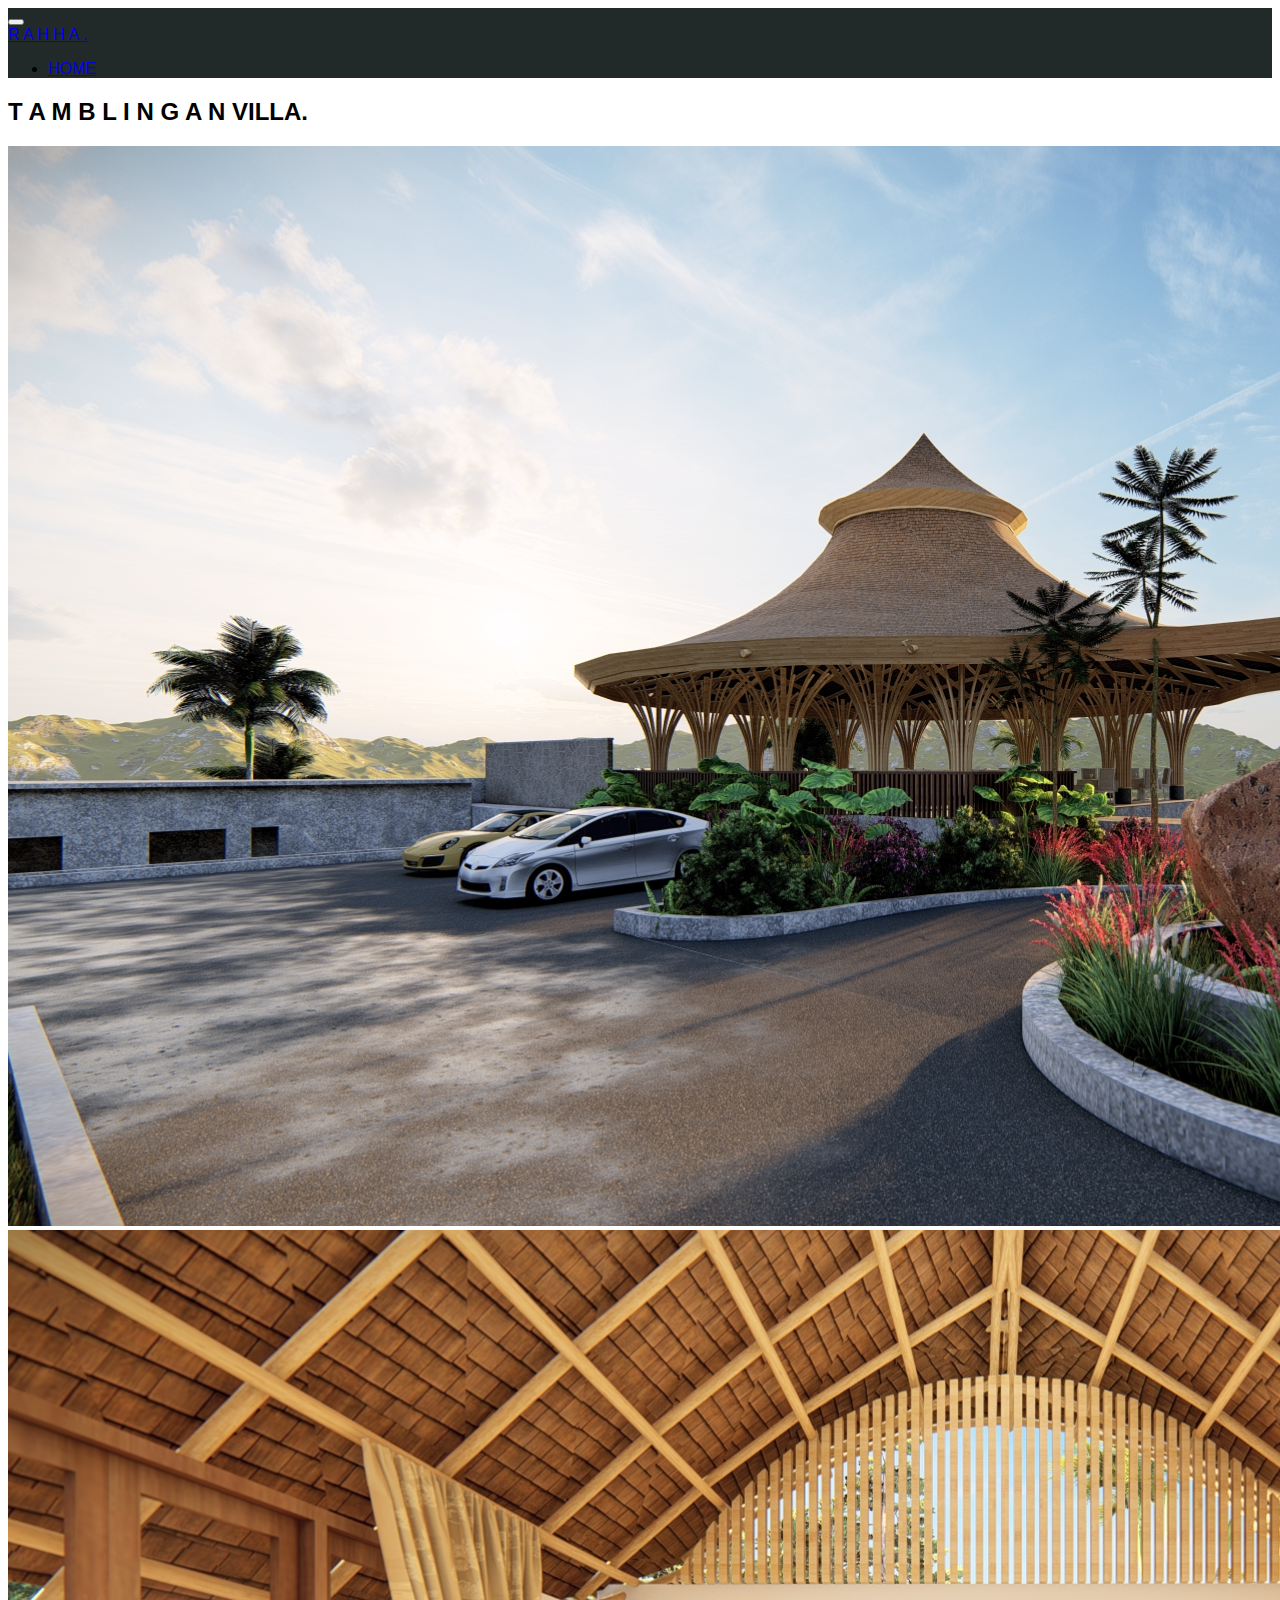
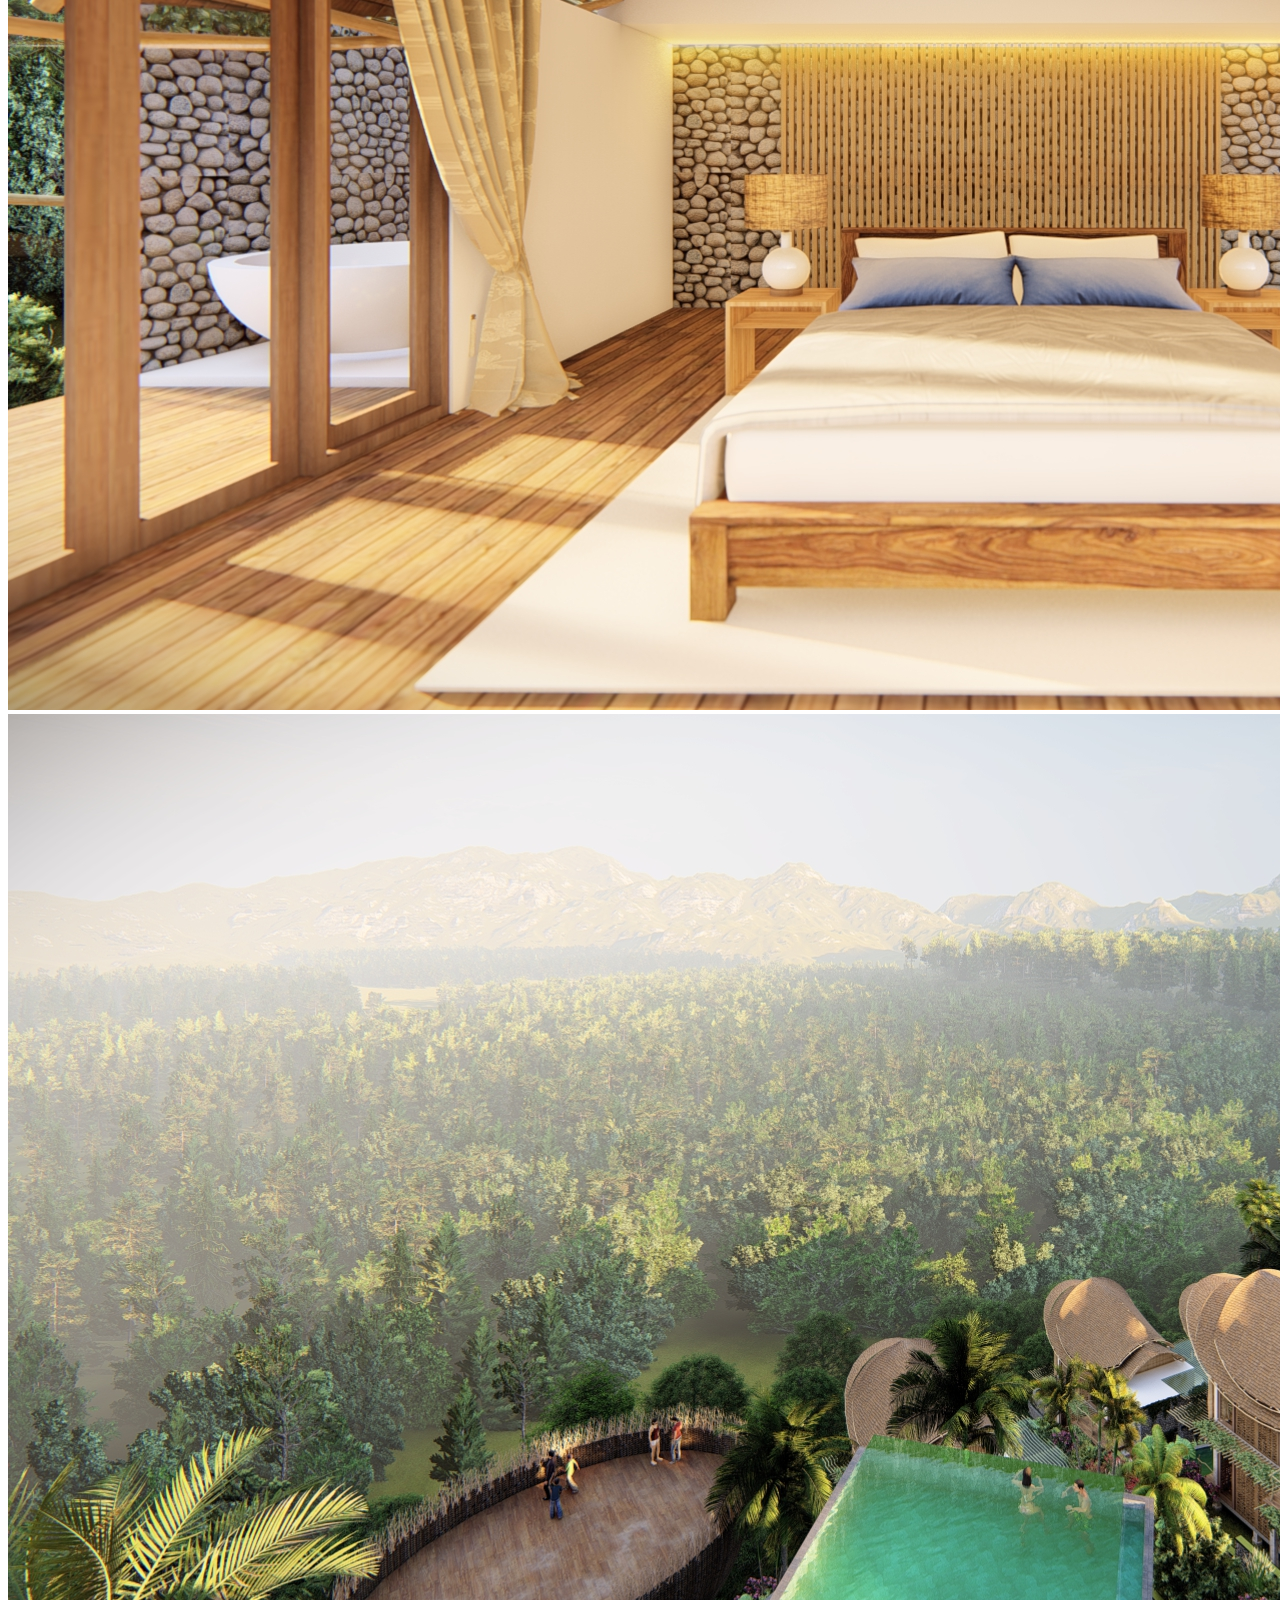
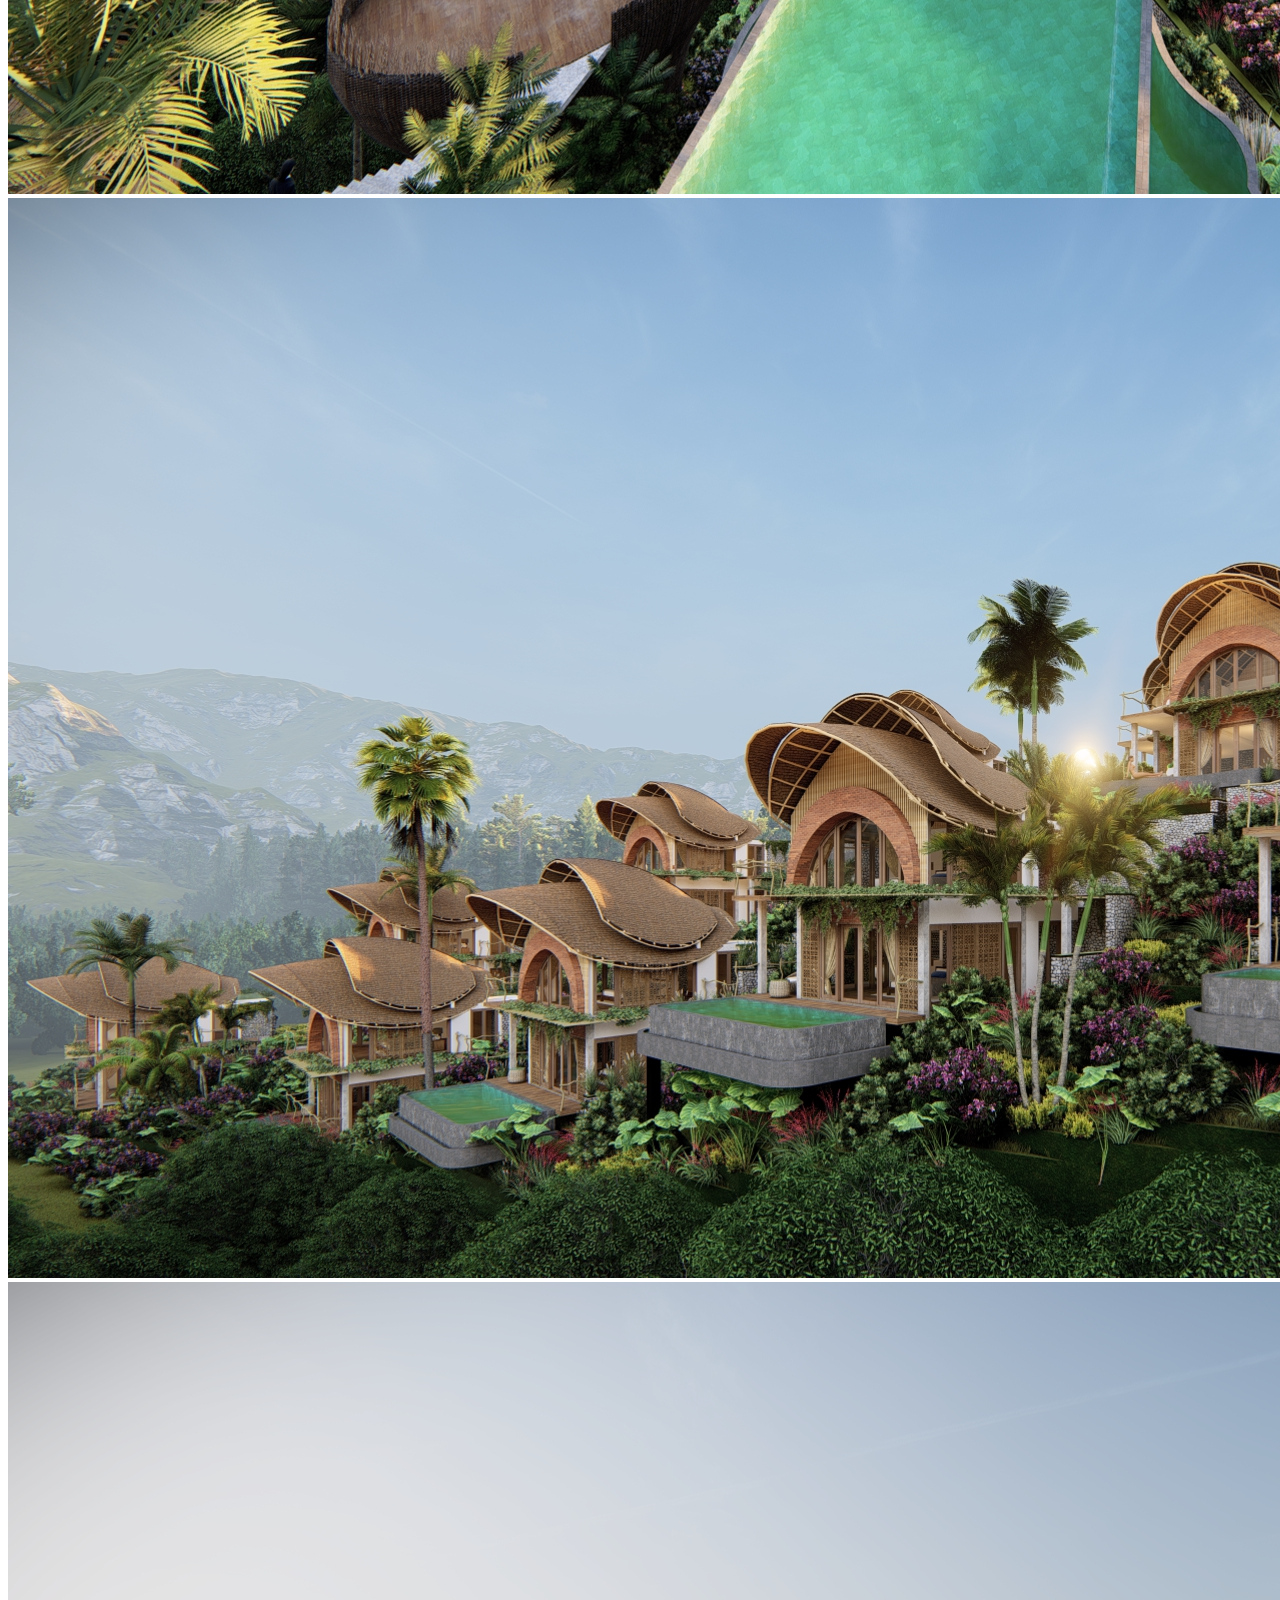
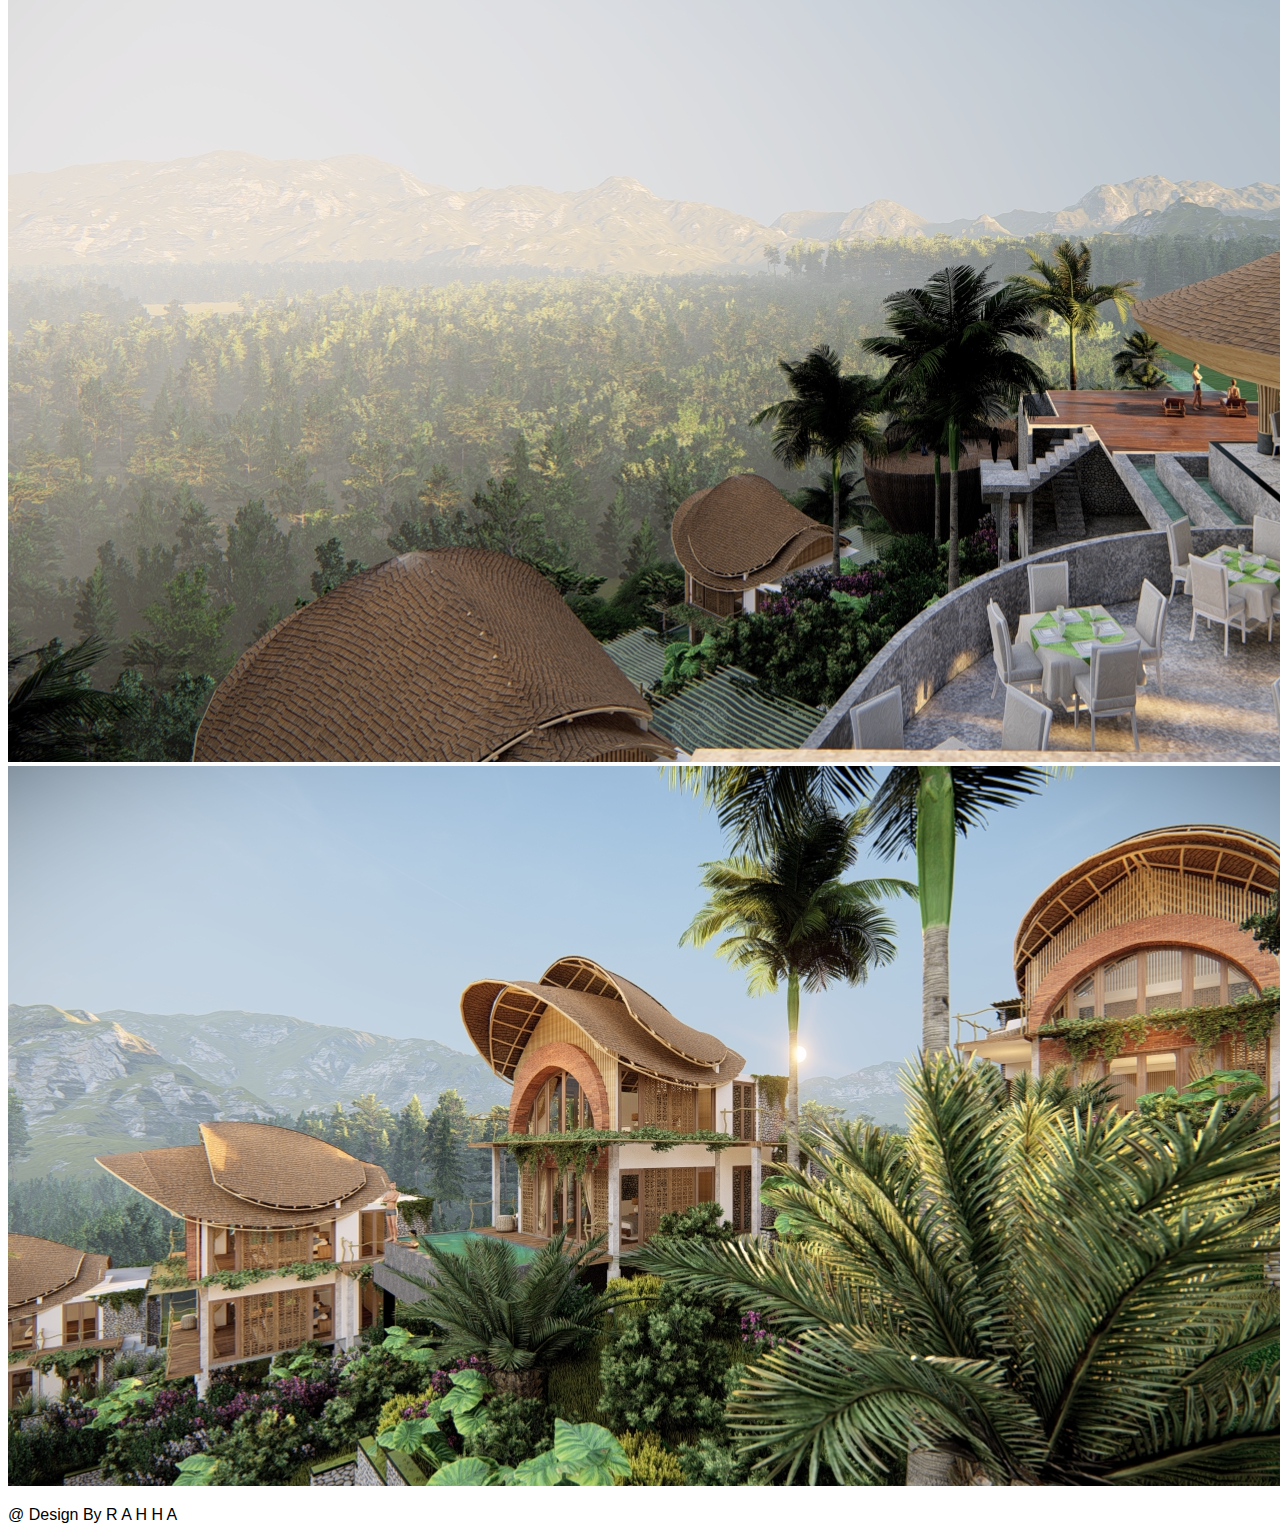
<file: TAMBLINGAN.html>
<!doctype html>
<html lang="en">
  <head>
    <meta charset="utf-8">
    <meta name="viewport" content="width=device-width, initial-scale=1">
    <title>Bootstrap demo</title>
    <link href="https://cdn.jsdelivr.net/npm/bootstrap@5.2.0-beta1/dist/css/bootstrap.min.css" rel="stylesheet" integrity="sha384-0evHe/X+R7YkIZDRvuzKMRqM+OrBnVFBL6DOitfPri4tjfHxaWutUpFmBp4vmVor" crossorigin="anonymous">
    <link rel="stylesheet" href="css/style.css">
</head>
<body>

  <nav class="navbar navbar-expand-lg main-color fixed-top">
    <div class="container">
      <button class="navbar-toggler" type="button" data-bs-toggle="collapse" data-bs-target="#navbarNav" aria-controls="navbarNav" aria-expanded="false" aria-label="Toggle navigation">
        <span class="navbar-toggler-icon"></span>
      </button>
      <div class=" collapse navbar-collapse" id="navbarNav">
        <a class="navbar-brand fst-italic me-auto text-white" href="#">R A H H A .</a>
        <ul class="navbar-nav">
          <li class="nav-item me-5">
            <a class="nav-link active text-white" aria-current="page" href="index.html">HOME</a>
          </li>
        </ul>
      </div>
    </div>
  </nav>

  <div class="container-fluid py-5" >
    <div class="container" id="project">
        <h2 class="text-center fst-italic pt-5">T A M B L I N G A N VILLA.</h2>
        <div class="row mt-5 justify-content-center">
            <div class="col-sm-6 col-lg-4 hovered-card mb-3">
                <div class="card">
                  <a href="image/tamblingan villa/1.jpg" target="_blank">
                    <img src="image/tamblingan villa/1.jpg" class="card-img-top" alt="#"></a>
                </div>
              </div>
  <div class="col-sm-6 col-lg-4 hovered-card mb-3">
    <div class="card">
      <a href="image/tamblingan villa/4.jpg" target="_blank">
       <img src="image/tamblingan villa/4.jpg" class="card-img-top" alt="#"></a>
    </div>
  </div>
  <div class="col-sm-6 col-lg-4 hovered-card mb-3">
    <div class="card">
      <a href="image/tamblingan villa/IM1..jpg" target="_blank">
       <img src="image/tamblingan villa/IM1..jpg" class="card-img-top" alt="#"></a>
    </div>
  </div>  
  <div class="col-sm-6 col-lg-4 hovered-card mb-3">
    <div class="card">
      <a href="image/tamblingan villa/IM4.jpg" target="_blank">
       <img src="image/tamblingan villa/IM4.jpg" class="card-img-top" alt="#"></a>
    </div>
  </div>  
  <div class="col-sm-6 col-lg-4 hovered-card mb-3">
    <div class="card">
      <a href="image/tamblingan villa/IM7.jpg" target="_blank">
       <img src="image/tamblingan villa/IM7.jpg" class="card-img-top" alt="#"></a>
    </div>
  </div>  
  <div class="col-sm-6 col-lg-4 hovered-card mb-3">
    <div class="card">
      <a href="image/tamblingan villa/r 1.jpg" target="_blank">
       <img src="image/tamblingan villa/r 1.jpg" class="card-img-top" alt="#"></a>
    </div>
  </div>  
  <footer class="fw-bold text-center">
    <p> @ Design By R A H H A</p> 
  </footer>
      </div>
    <script src="	https://cdn.jsdelivr.net/npm/bootstrap@5.2.0-beta1/dist/js/bootstrap.bundle.min.js" integrity="sha384-pprn3073KE6tl6bjs2QrFaJGz5/SUsLqktiwsUTF55Jfv3qYSDhgCecCxMW52nD2" crossorigin="anonymous"></script>
</body>
</html>
</file>
<file: css/style.css>
body {
    font-family: 'Poppins', sans-serif;
}
.main-color {
    background-color: #222929 ; 
}
.banner {
    height: 70vh;
    background: linear-gradient( rgba(0, 0, 0, 0.4), rgba(0,0,0,0.4)), url(../image/banner.jpg);
    background-size: cover;
    background-position: center;
}
.hovered-card {
    transition: .3s;
}
.hovered-card:hover {
    transform: scale(1.1);
}
</file>
